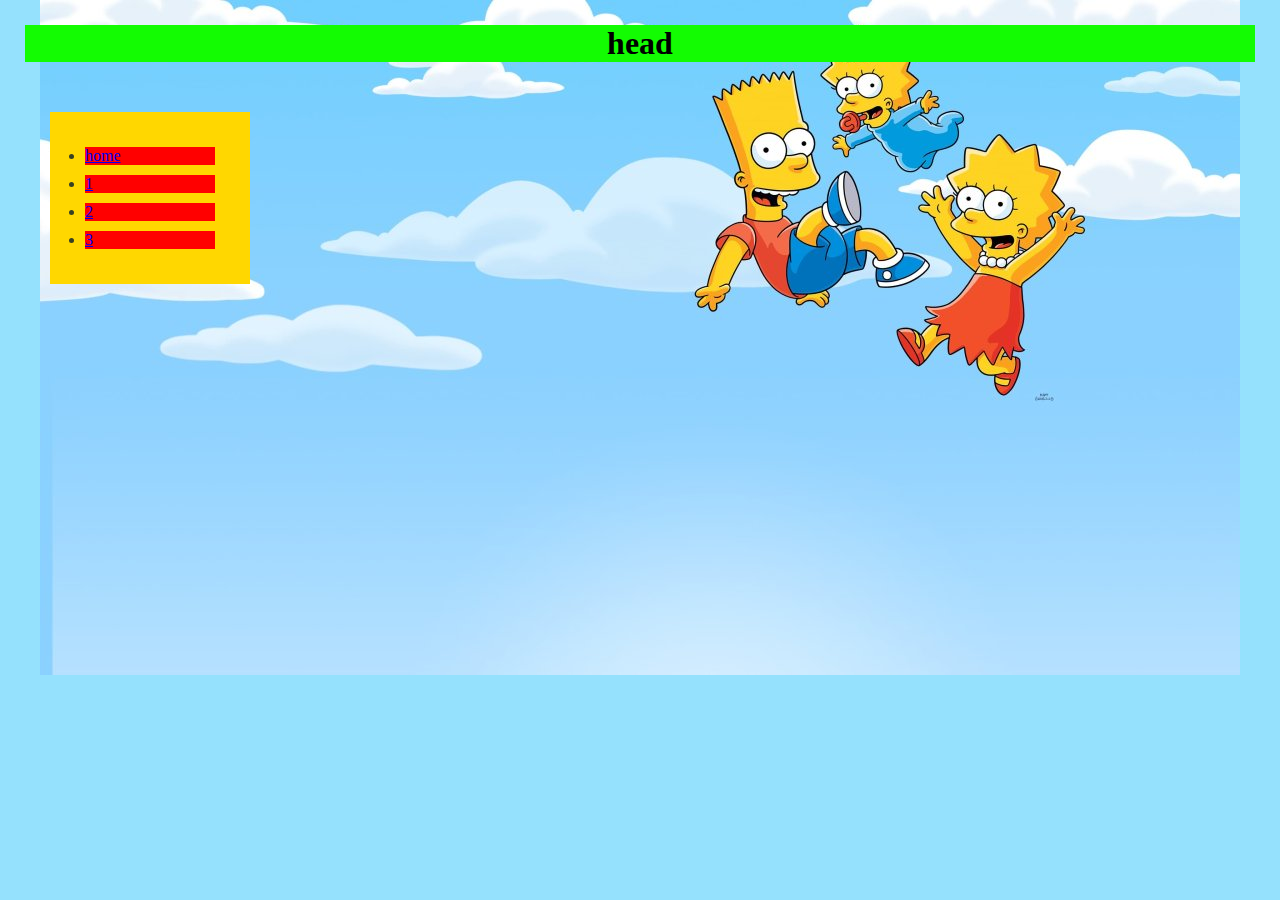
<file: hw/hw00/index.html>
<!DOCTYPE html>
<html lang="en">
<head>
    <meta charset="UTF-8">
    <meta http-equiv="X-UA-Compatible" content="IE=edge">
    <meta name="viewport" content="width=device-width, initial-scale=1.0">
    <link rel="stylesheet" href="main.css">
    <title>Document</title>
</head>
<body>
    <h1>head</h1>
    <ul>
            <li>
        <a href="index.html" target="_blank" rel="noopener noreferrer">home</a>
    </li>
    <li>
        <a href="index1.html" target="_blank" rel="noopener noreferrer">1</a>
    </li>
    <li>
        <a href="index2.html" target="_blank" rel="noopener noreferrer">2</a>
    </li>
    <li>
        <a href="index3.html" target="_blank" rel="noopener noreferrer">3</a>
    </li>
    </ul>

</body>
</html>
</file>
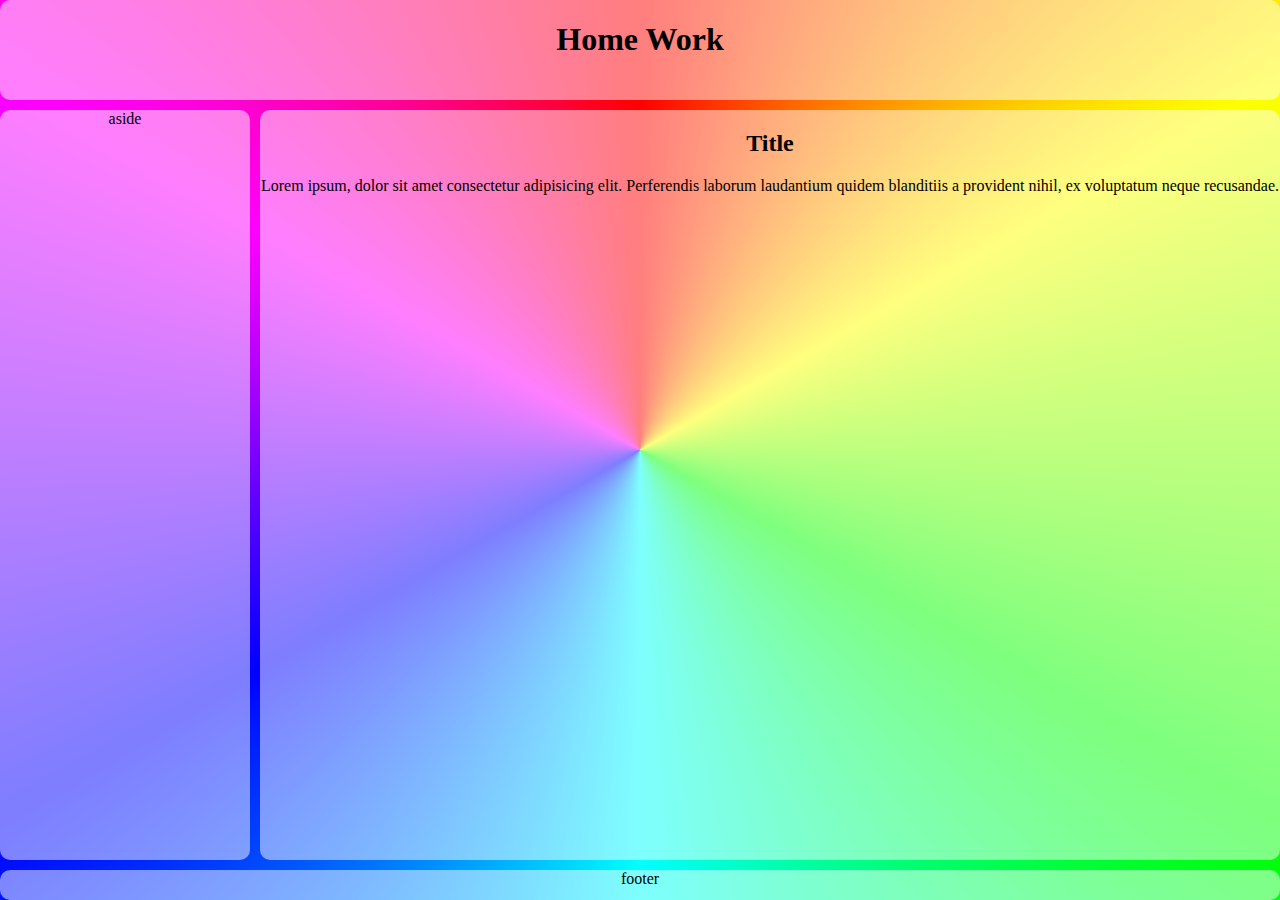
<file: hw/hw01/index.html>
<!DOCTYPE html>
<html lang="en">
<head>
    <meta charset="UTF-8">
    <meta http-equiv="X-UA-Compatible" content="IE=edge">
    <meta name="viewport" content="width=device-width, initial-scale=1.0">
    <title>Home Work</title>
    <!-- <link rel="stylesheet" href="main.css"> -->
    <link rel="stylesheet" href="grid.css">
</head>

<body>

<header class="header">
    <h1>Home Work</h1>
</header>
<aside class="aside">aside</aside>
<main class="main">
    <article>
        <h2>Title</h2>
        <p>
            Lorem ipsum, dolor sit amet consectetur adipisicing elit. Perferendis laborum laudantium quidem blanditiis a
            provident nihil, ex voluptatum neque recusandae.
        </p>
    </article>
</main>
<footer class="footer">footer</footer>
</body>

</html>
</file>
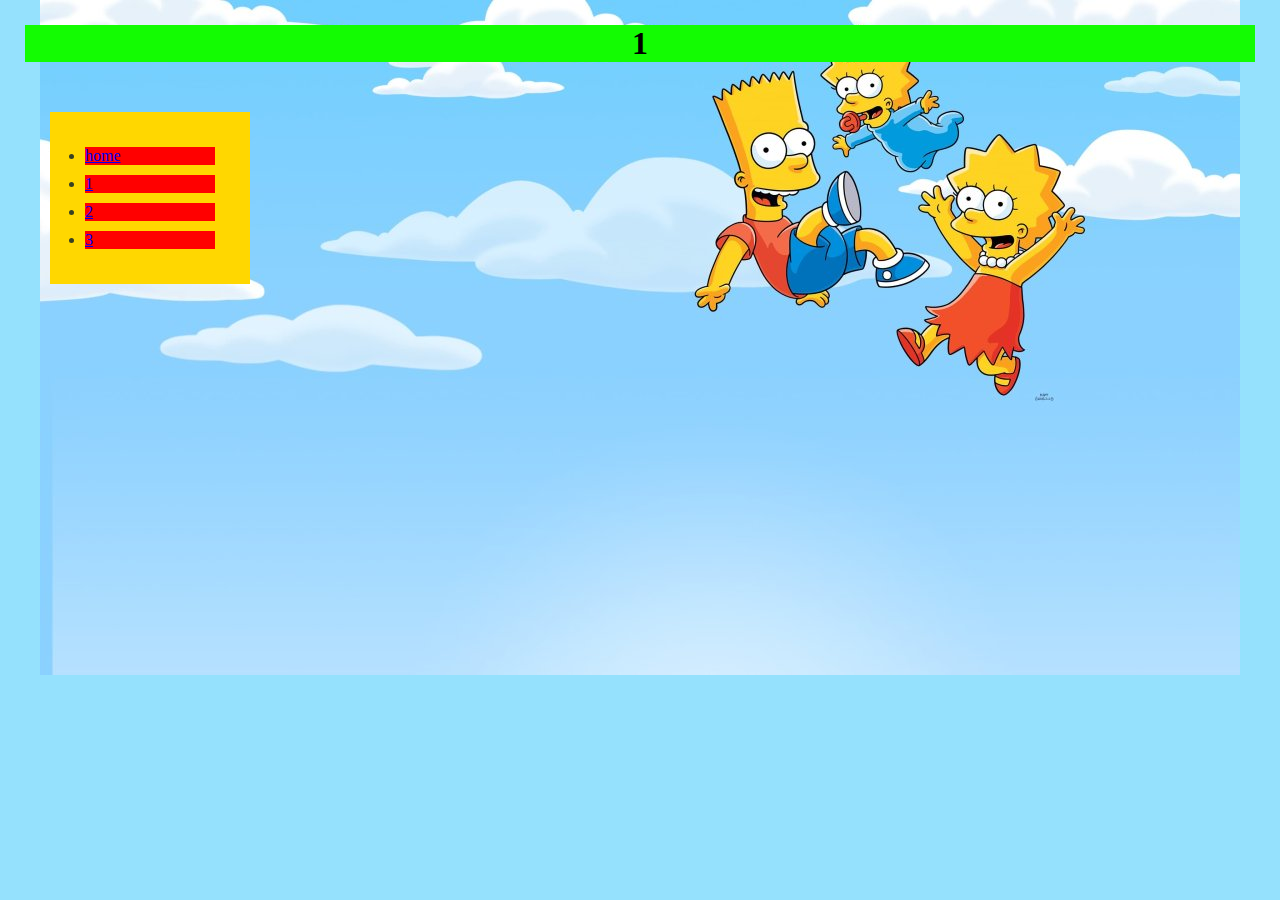
<file: hw/hw00/index1.html>
<!DOCTYPE html>
<html lang="en">
<head>
    <meta charset="UTF-8">
    <meta http-equiv="X-UA-Compatible" content="IE=edge">
    <meta name="viewport" content="width=device-width, initial-scale=1.0">
    <link rel="stylesheet" href="main.css">
    <title>Document1</title>
</head>
<body>
    <h1>1</h1>
    <ul>
          <li>
        <a href="index.html" target="_blank" rel="noopener noreferrer">home</a>
    </li>
    <li>
        <a href="index1.html" target="_blank" rel="noopener noreferrer">1</a>
    </li>
    <li>
        <a href="index2.html" target="_blank" rel="noopener noreferrer">2</a>
    </li>
    <li>
        <a href="index3.html" target="_blank" rel="noopener noreferrer">3</a>
    </li>
    </ul>
  
</body>
</html>
</file>
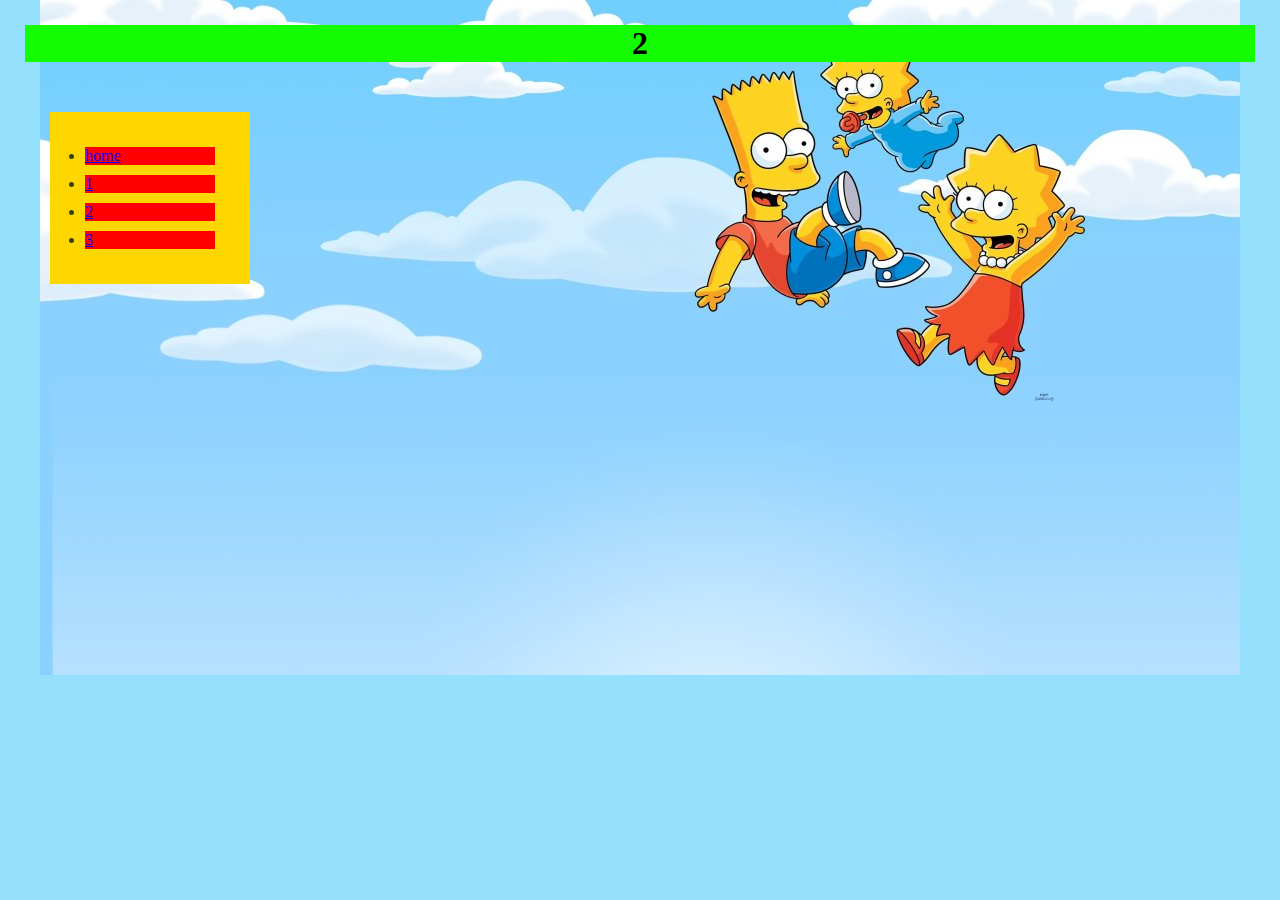
<file: hw/hw00/index2.html>
<!DOCTYPE html>
<html lang="en">
<head>
    <meta charset="UTF-8">
    <meta http-equiv="X-UA-Compatible" content="IE=edge">
    <meta name="viewport" content="width=device-width, initial-scale=1.0">
    <link rel="stylesheet" href="main.css">
    <title>Document2</title>
</head>
<body>
    <h1>2</h1>
    <ul>
          <li>
        <a href="index.html" target="_blank" rel="noopener noreferrer">home</a>
    </li>
    <li>
        <a href="index1.html" target="_blank" rel="noopener noreferrer">1</a>
    </li>
    <li>
        <a href="index2.html" target="_blank" rel="noopener noreferrer">2</a>
    </li>
    <li>
        <a href="index3.html" target="_blank" rel="noopener noreferrer">3</a>
    </li>
    </ul>
  
</body>
</html>
</file>
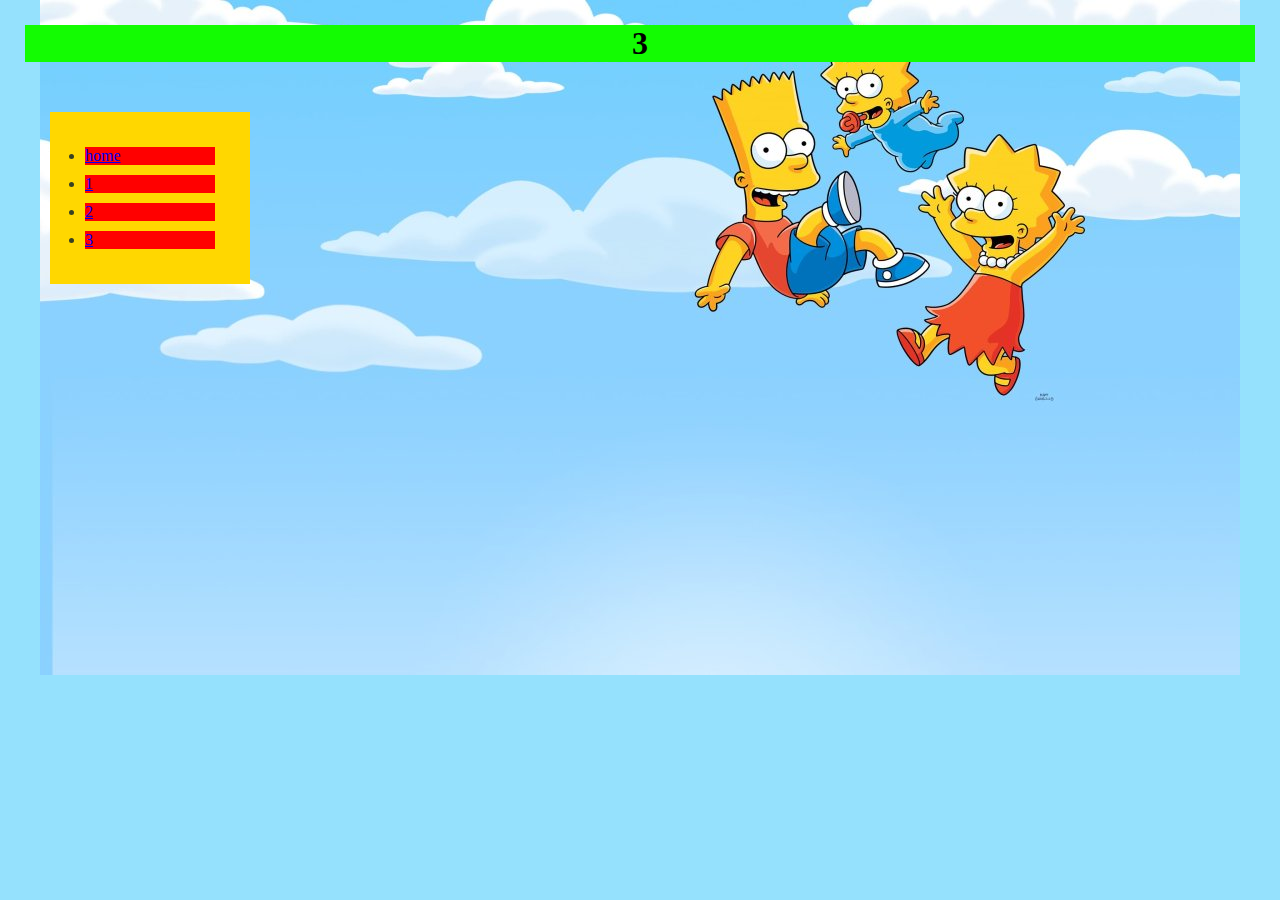
<file: hw/hw00/index3.html>
<!DOCTYPE html>
<html lang="en">
<head>
    <meta charset="UTF-8">
    <meta http-equiv="X-UA-Compatible" content="IE=edge">
    <meta name="viewport" content="width=device-width, initial-scale=1.0">
    <link rel="stylesheet" href="main.css">
    <title>Document3</title>
</head>
<body>
    <h1>3</h1>
    <ul>
            <li>
        <a href="index.html" target="_blank" rel="noopener noreferrer">home</a>
    </li>
    <li>
        <a href="index1.html" target="_blank" rel="noopener noreferrer">1</a>
    </li>
    <li>
        <a href="index2.html" target="_blank" rel="noopener noreferrer">2</a>
    </li>
    <li>
        <a href="index3.html" target="_blank" rel="noopener noreferrer">3</a>
    </li>
    </ul>

</body>
</html>
</file>
<file: hw/hw00/main.css>
*{
    box-sizing: border-box;
    margin: 0;
    padding: 0;
}

body{
    background: rgb(149, 225, 253) center 0 url("simpsons-fon.jpg") no-repeat ;
}

h1{
    margin: 25px;
    background: rgb(19, 252, 2);
    text-align: center;
}

ul{
    margin: 50px;
    padding: 25px;
    width: 200px;
    background: gold;
}

li{
    margin: 10px;
    background: red;
    color: rgb(55, 65, 34);
}
</file>
<file: hw/hw01/main.css>
*{
    box-sizing: border-box;
    margin: 0;
    padding: 0;
}
</file>
<file: hw/hw01/grid.css>
.header { grid-area: header; }
.footer { grid-area: footer; }
.main { grid-area: main; }
/*.left { grid-area: left; }*/
.aside { grid-area: aside; }

body {
    text-align: center;
    box-sizing: border-box;
    margin: 0;
    display: grid;
    grid-template-areas: "header header"
                         "aside main"
                         "footer footer";
    grid-template-columns: 250px 1fr;
    grid-template-rows: 100px
                        1fr
                        30px;
    gap: 10px;
    min-height: 100vh;
    background:  conic-gradient(red, yellow, lime, aqua, blue, magenta, red);
}
body > * {
    display: grid;
    /*place-items: center;*/
    background: rgba(255, 255, 255, 0.493);
    border-radius: 10px;
    /*font-size: x-large;*/
}

@media screen and (max-width: 600px) {
    body {
        grid-template-areas: "header"
                              "aside"
                              "main"
                             "footer";
        grid-template-columns: 100%;
        grid-template-rows: 100px
                           50px
                           1fr
                           50px
                            30px;
    }
}
</file>
